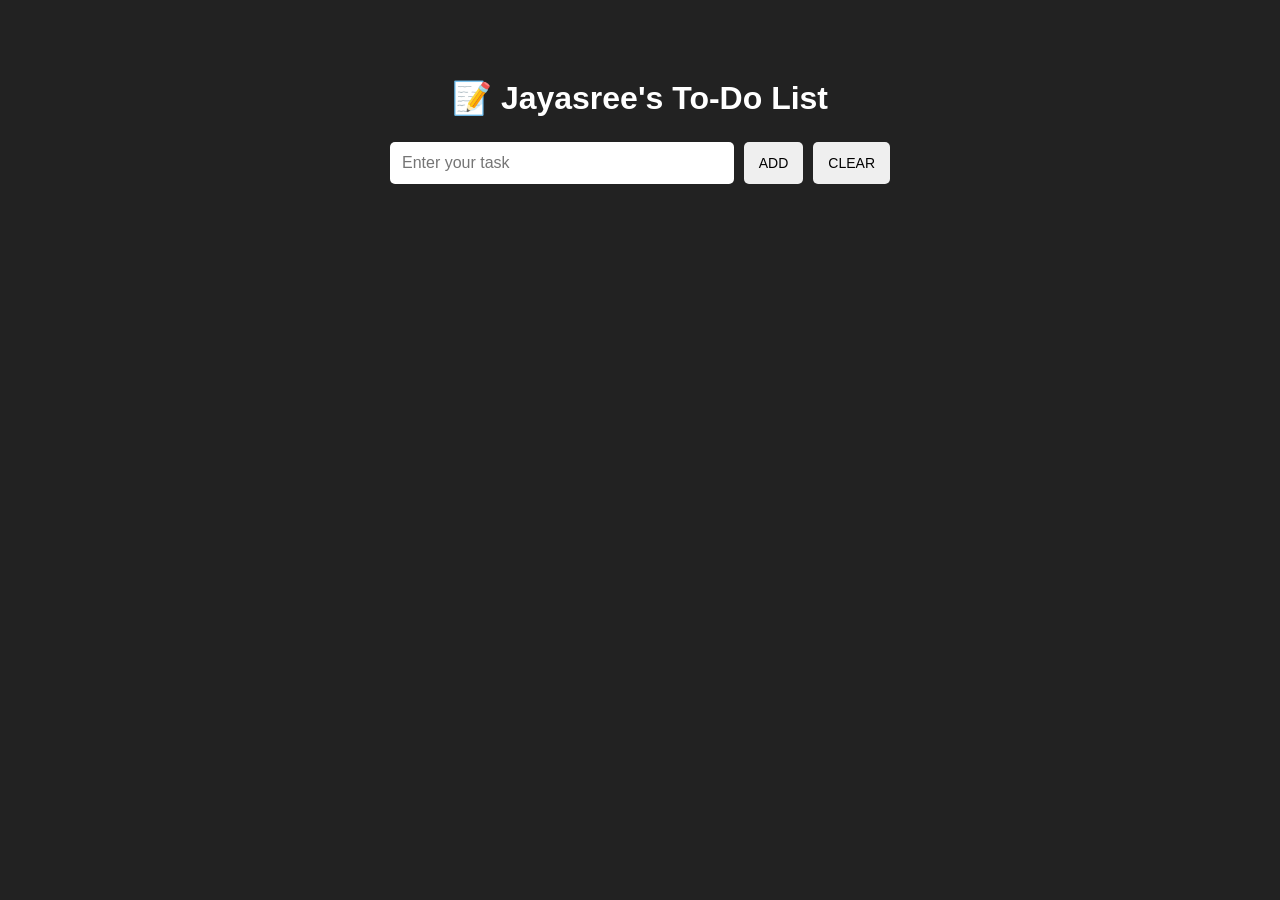
<file: ToDoList/index.html>
<!DOCTYPE html>
<html>
<head>
    <title>To-Do List</title>
    <link rel="stylesheet" href="style.css">
</head>

<body>

    <div class="container">

        <h1>📝 Jayasree's To-Do List</h1>

        <div class="input-box">
            <input 
                type="text" 
                id="taskInput" 
                placeholder="Enter your task"
            >

            <button onclick="addTask()">ADD</button>
            <button onclick="clearTasks()">CLEAR</button>
        </div>

        <ul id="taskList"></ul>

    </div>

    <script src="script.js"></script>

</body>
</html>
</file>
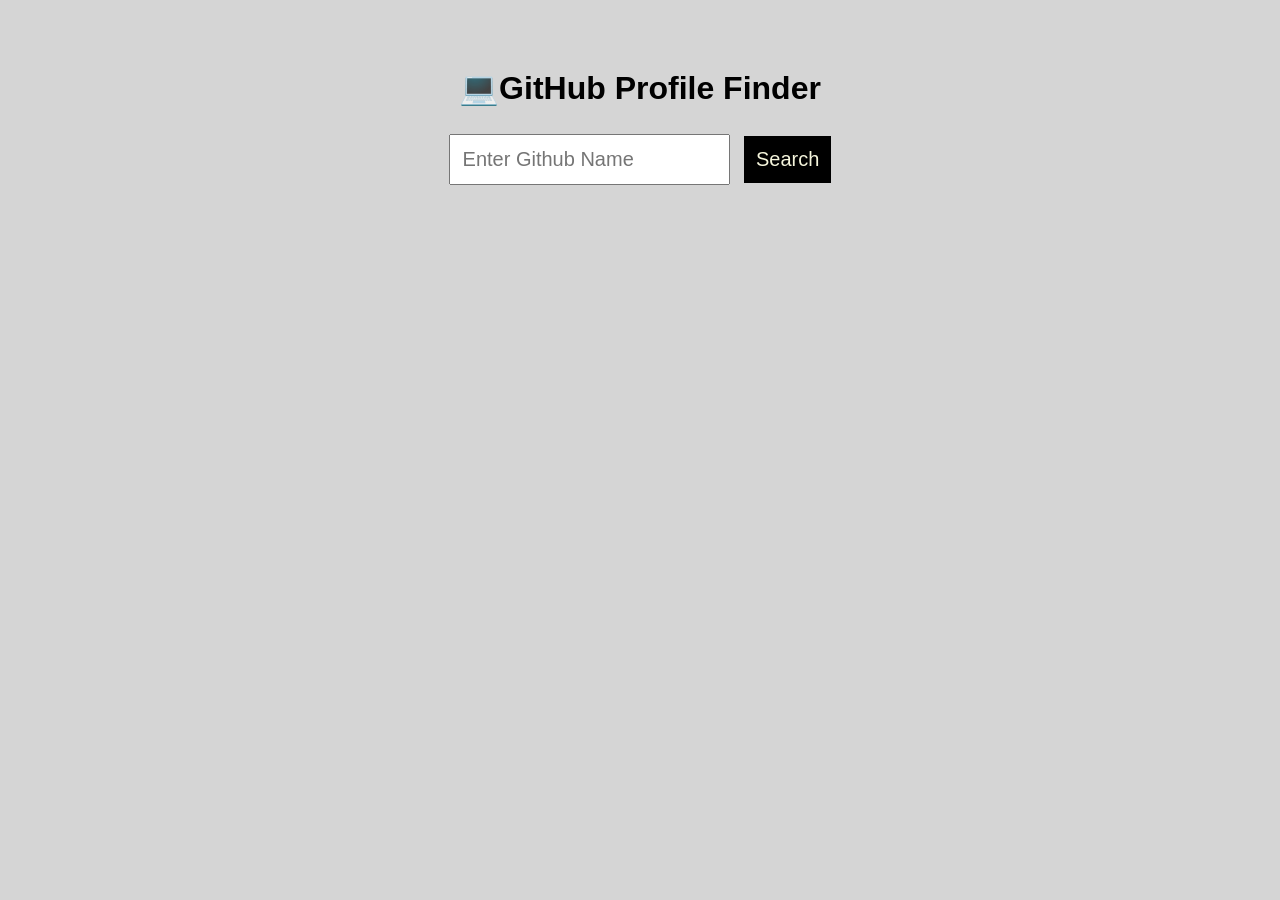
<file: gitbub.html>
<!DOCTYPE html>
<html>
<head>
<title>GitHub Profile Finder</title>

<style>
    body{
        font-family: Arial;
        text-align: center;
        background-color: hsla(0, 1%, 37%, 0.257);
        padding: 40px;
    }
    input,button{
        padding: 12px;
        font-size: 20px;
        margin: 5px;
    }
    button{
        background-color: black;
        color:beige;
        border: 0;
        cursor: pointer;
    }
    #result{
        margin-top:30px;
    }
    .profile{
        background:white;
        width:320px;
        margin:auto;
        padding:25px;
        border-radius: 15px;
        box-shadow: 0 5px 15px #ccc;
    }
    .profile img{
        width: 120px;
        height: 120px;
        border-radius: 50%;
    }
    a{
        display: inline-block;
        margin-top: 15px;
        padding: 10px;
        background: black;
        color: white;
        text-decoration: none;
        border-radius: 5px;
    }



</style>

</head>

<body>

    <h1> 💻GitHub Profile Finder </h1>

    <input id="username" type="text" placeholder="Enter Github Name">
    <button onclick="searchUser()">Search</button>

    <div id="result"></div>


    <script>

       async function searchUser(){
            const user = document.getElementById("username").value.trim();
            const result = document.getElementById("result");

            if(!user){
                result.innerHTML = "<h3>Enter a Username❗</h3>";
                return;
            }

            result.innerHTML = "<h3>🔍Searching....</h3>";

            try{
                const response = await fetch(`https://api.github.com/users/${user}`);

                
            if(response.status === 404){
             result.innerHTML = "<h3>User not Found❌</h3>";
             return;   
            }

            const data = await response.json();

            result.innerHTML = `<div class ="profile">
                <img src ="${data.avatar_url}">
                <h2>${data.name || data.login}</h2>
                <p>👤@${data.login}</p>
                <p>📦Repositories:${data.public_repos}</p>
                <p>👥Followers:${data.followers}</p>
                <p>➡️Following:${data.following}</p>
                <a href="${data.html_url}" target="_blank"> View GitHub Profile</a>
                </div>`;
            }
            
            catch(error){
                result.innerHTML = "<h3> Something went wrong❌</h3>";
            }

        }

    </script>


</body>
</html>
</file>
<file: ToDoList/style.css>
body {
    font-family: Arial, Helvetica, sans-serif;
    background-color: #222;
    color: white;
    display: flex;
    justify-content: center;
    padding-top: 50px;
}

.container {
    width: 500px;
    text-align: center;
}

h1 {
    margin-bottom: 25px;
}

.input-box {
    display: flex;
    gap: 10px;
}

input {
    flex: 1;
    padding: 12px;
    font-size: 16px;
    border: none;
    border-radius: 5px;
}

button {
    padding: 10px 15px;
    border: none;
    border-radius: 5px;
    cursor: pointer;
    font-size: 14px;
}

button:hover {
    opacity: 0.8;
}

#taskList {
    padding: 0;
    margin-top: 25px;
}

li {
    list-style: none;
    background-color: #333;
    padding: 12px;
    margin: 10px 0;
    border-radius: 5px;
    text-align: left;
}

.done {
    text-decoration: line-through;
    color: gray;
}

.task-number {
    font-weight: bold;
    margin-right: 8px;
}
</file>
